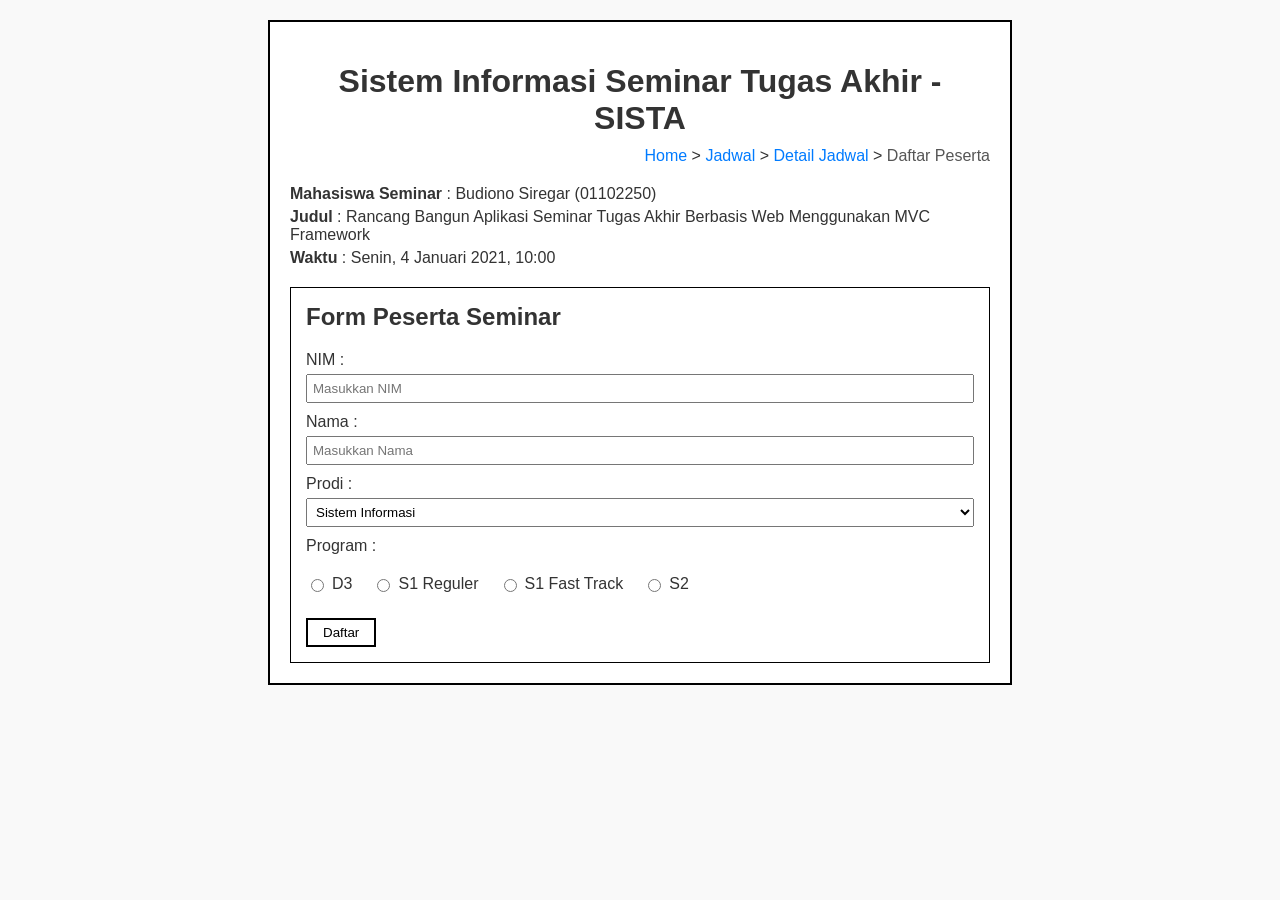
<file: index.html>
<!DOCTYPE html>
<html lang="id">
<head>
    <meta charset="UTF-8">
    <meta name="viewport" content="width=device-width, initial-scale=1.0">
    <title>Sistem Informasi Seminar Tugas Akhir - SISTA</title>
    <link rel="stylesheet" href="style.css">
</head>
<body>
    <div class="container">
        <h1>Sistem Informasi Seminar Tugas Akhir - SISTA</h1>
        <nav class="breadcrumb">
            <a href="#">Home</a> &gt; 
            <a href="#">Jadwal</a> &gt; 
            <a href="#">Detail Jadwal</a> &gt; 
            <span>Daftar Peserta</span>
        </nav>

        <div class="seminar-info">
            <p><strong>Mahasiswa Seminar</strong> : Budiono Siregar (01102250)</p>
            <p><strong>Judul</strong> : Rancang Bangun Aplikasi Seminar Tugas Akhir Berbasis Web Menggunakan MVC Framework</p>
            <p><strong>Waktu</strong> : Senin, 4 Januari 2021, 10:00</p>
        </div>

        <form class="seminar-form">
            <h2>Form Peserta Seminar</h2>
            <label for="nim">NIM :</label>
            <input type="text" id="nim" name="nim" placeholder="Masukkan NIM">

            <label for="nama">Nama :</label>
            <input type="text" id="nama" name="nama" placeholder="Masukkan Nama">

            <label for="prodi">Prodi :</label>
            <select id="prodi" name="prodi">
                <option value="si">Sistem Informasi</option>
                <option value="ti">Teknik Informatika</option>
                <option value="mi">Manajemen Informatika</option>
            </select>

            <label>Program :</label>
            <div class="program-options">
                <label><input type="radio" name="program" value="D3"> D3</label>
                <label><input type="radio" name="program" value="S1Reguler"> S1 Reguler</label>
                <label><input type="radio" name="program" value="S1FastTrack"> S1 Fast Track</label>
                <label><input type="radio" name="program" value="S2"> S2</label>
</div>

            <button type="submit">Daftar</button>
        </form>
    </div>
</body>
</html>
</file>
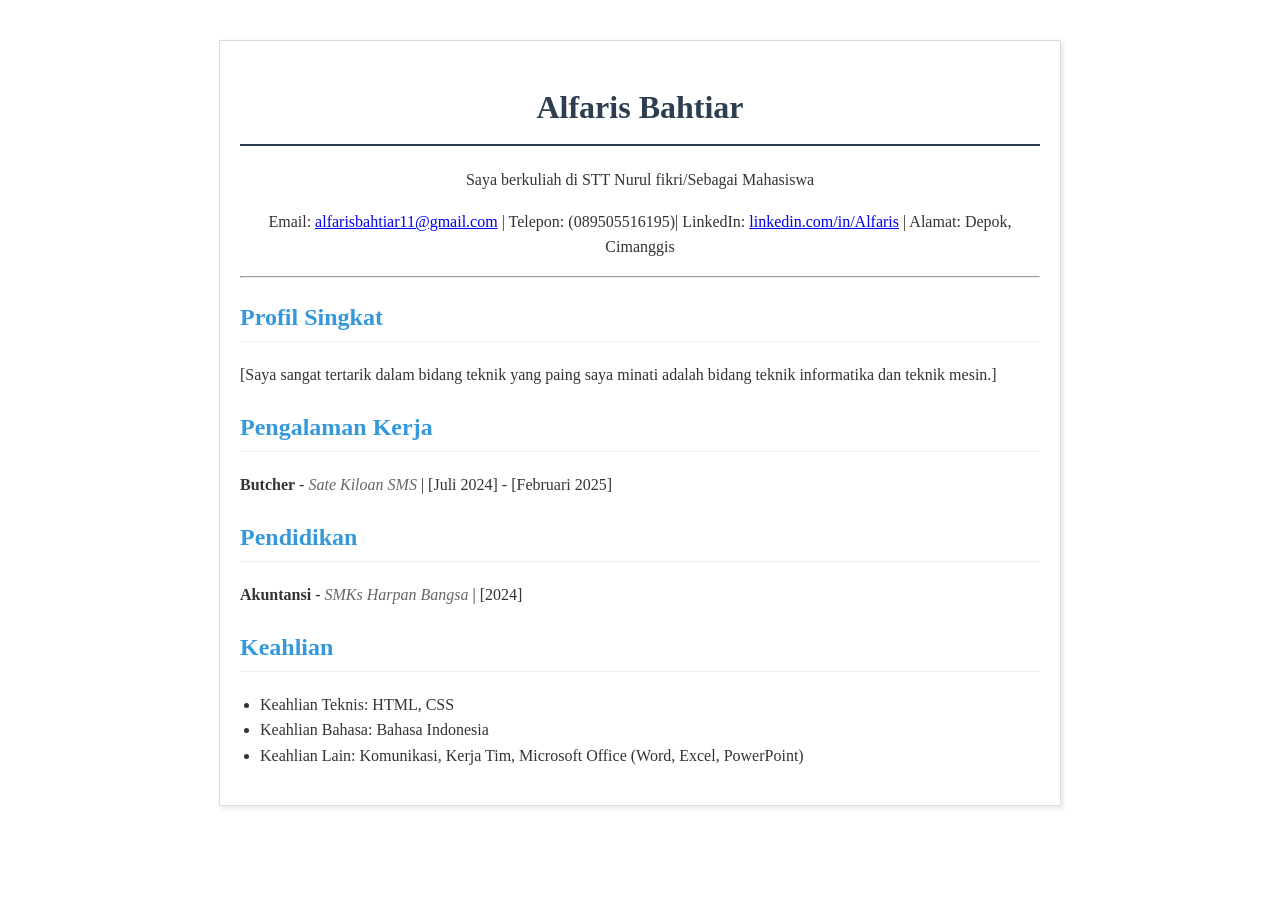
<file: CV.html>
<!DOCTYPE html>
<html lang="id">
<head>
    <meta charset="UTF-8">
    <meta name="viewport" content="width=device-width, initial-scale=1.0">
    <title>Curriculum Vitae</title>
    <style>
        /* Gaya CSS dasar untuk CV */
        body {
            font-family: 'Times New Roman', Times, serif, sans-serif;
            margin: 40px;
            line-height: 1.6;
            color: #333;
        }
        .container {
            max-width: 800px;
            margin: auto;
            border: 1px solid #ddd;
            padding: 20px;
            box-shadow: 2px 2px 5px rgba(0,0,0,0.1);
        }
        h1 {
            text-align: center;
            color: #2c3e50;
            border-bottom: 2px solid #2c3e50;
            padding-bottom: 10px;
        }
        h2 {
            color: #3498db;
            margin-top: 20px;
            border-bottom: 1px solid #eee;
            padding-bottom: 5px;
        }
        .section-content {
            margin-bottom: 15px;
        }
        .job-title, .degree {
            font-weight: bold;
        }
        .company, .school {
            font-style: italic;
            color: #666;
        }
        ul {
            list-style-type: disc;
            padding-left: 20px;
        }
    </style>
</head>
<body>

<div class="container">

    <header>
        <h1>Alfaris Bahtiar</h1>
        <p style="text-align: center;">Saya berkuliah di STT Nurul fikri/Sebagai Mahasiswa</p>
        <div style="text-align: center;" class="section-content">
            <p>
                Email: <a href="mailto:emailanda@contoh.com">alfarisbahtiar11@gmail.com</a> |
                Telepon: (089505516195)|
                LinkedIn: <a href="https://linkedin.com/in/Alfaris" target="_blank">linkedin.com/in/Alfaris</a> |
                Alamat: Depok, Cimanggis
            </p>
        </div>
    </header>

    <hr>

    <section id="profil">
        <h2>Profil Singkat</h2>
        <div class="section-content">
            <p>
                [Saya sangat tertarik dalam bidang teknik yang paing saya minati adalah bidang teknik informatika dan teknik mesin.]
            </p>
        </div>
    </section>

    <section id="pengalaman">
        <h2>Pengalaman Kerja</h2>
        <div class="section-content">
            <p><span class="job-title">Butcher</span> - <span class="company">Sate Kiloan SMS</span> | [Juli 2024] - [Februari 2025]</p>
        </div>
    </section>

    <section id="pendidikan">
        <h2>Pendidikan</h2>
        <div class="section-content">
            <p><span class="degree">Akuntansi</span> - <span class="school">SMKs Harpan Bangsa</span> | [2024]</p>
            </p>
        </div>
    </section>

    <section id="keahlian">
        <h2>Keahlian</h2>
        <div class="section-content">
            <ul>
                <li>Keahlian Teknis: HTML, CSS</li>
                <li>Keahlian Bahasa: Bahasa Indonesia</li>
                <li>Keahlian Lain: Komunikasi, Kerja Tim, Microsoft Office (Word, Excel, PowerPoint)</li>
            </ul>
        </div>
    </section>

</div>

</body>
</html>
</file>
<file: style.css>
body {
    font-family: Arial, Helvetica, sans-serif;
    background-color: #f9f9f9;
    color: #333;
    margin: 0;
    padding: 20px;
}

.container {
    max-width: 700px;
    margin: auto;
    background: #fff;
    padding: 20px;
    border: 2px solid #000;
}

h1 {
    text-align: center;
    margin-bottom: 10px;
}

.breadcrumb {
    text-align: right;
    margin-bottom: 20px;
}

.breadcrumb a {
    text-decoration: none;
    color: #007bff;
}

.breadcrumb span {
    color: #555;
}

.seminar-info p {
    margin: 5px 0;
}

.seminar-form {
    border: 1px solid #000;
    padding: 15px;
    margin-top: 20px;
}

.seminar-form h2 {
    margin-top: 0;
}

.seminar-form label {
    display: block;
    margin: 10px 0 5px;
}

.seminar-form input[type="text"],
.seminar-form select {
    width: 100%;
    padding: 5px;
    box-sizing: border-box;
}


.program-options {
    display: flex;
    gap: 20px;
    margin: 10px 0 20px;
    flex-wrap: wrap;
}

.program-options label {
    display: flex;
    align-items: center;
    gap: 5px;
}

.seminar-form button {
    padding: 5px 15px;
    border: 2px solid #000;
    background: #fff;
    cursor: pointer;
}

.seminar-form button:hover {
    background: #000;
    color: #fff;
}
</file>
